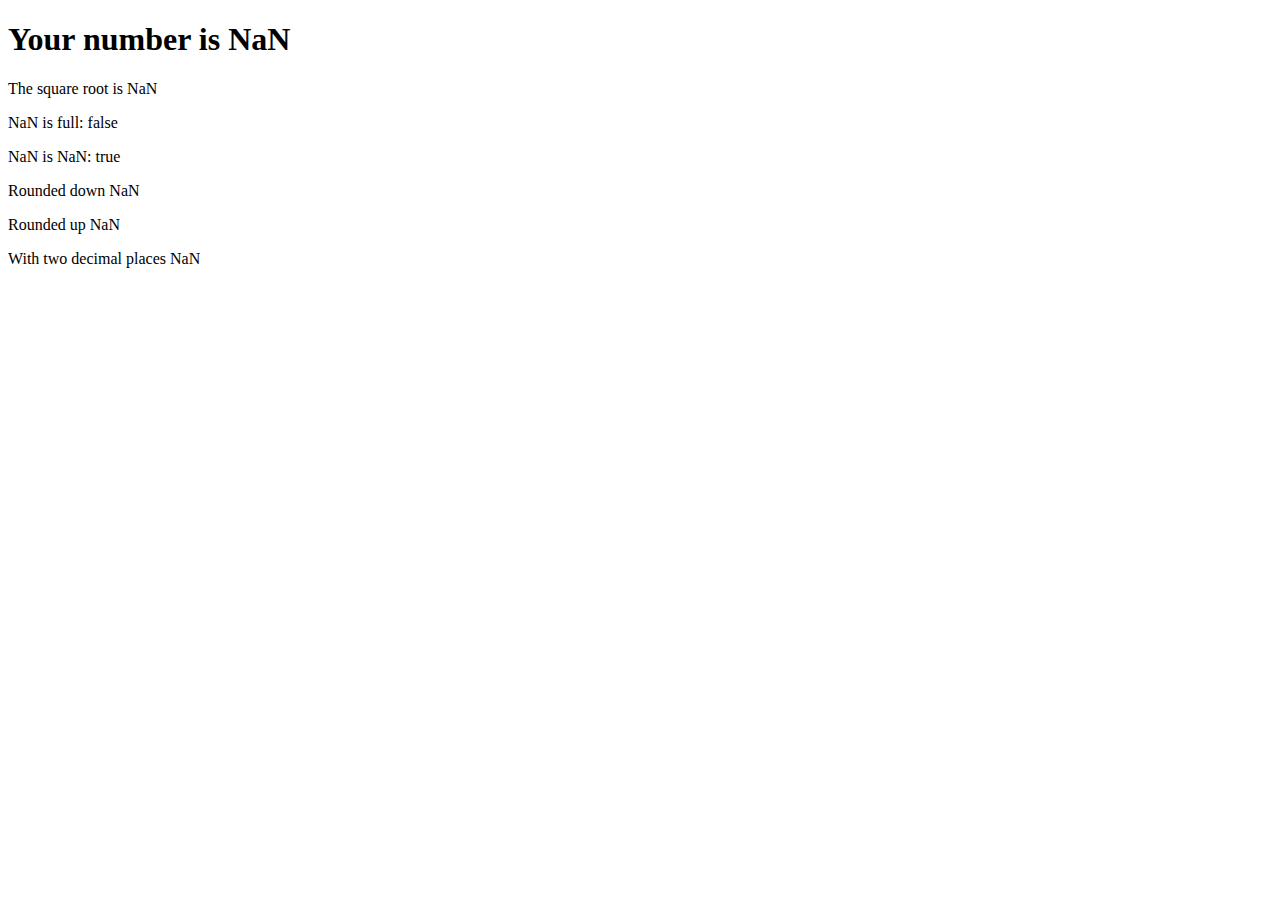
<file: 1 - basic/4 - math/index.html>
<!DOCTYPE html>
<html lang="en">
<head>
    <meta charset="UTF-8">
    <meta http-equiv="X-UA-Compatible" content="IE=edge">
    <meta name="viewport" content="width=device-width, initial-scale=1.0">
    <title>Math</title>
</head>
<body>
    <div id="answer">
        
    </div>
    <script src="index.js"></script>
</body>
</html>
</file>
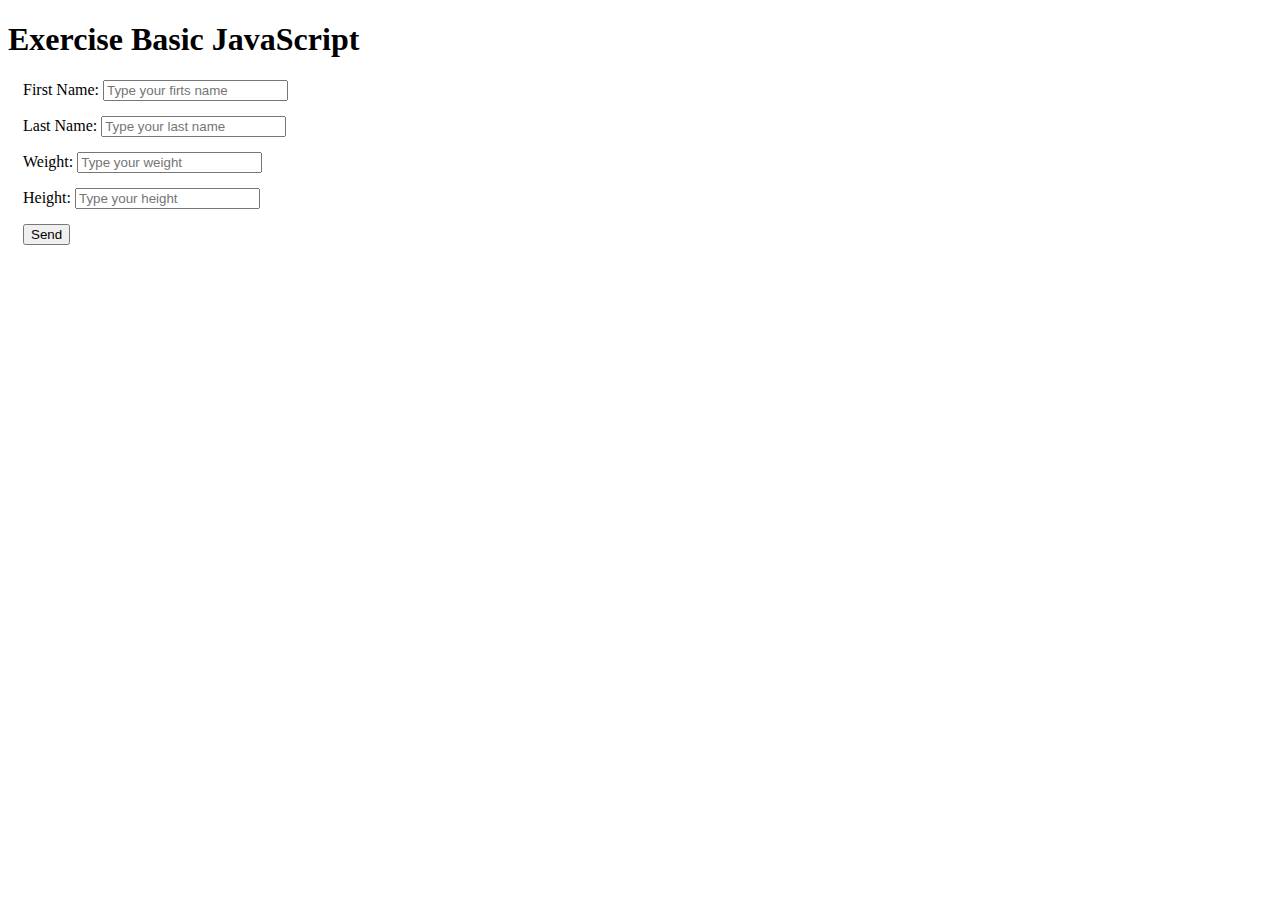
<file: 1 - basic/8 - exercise/index.html>
<!DOCTYPE html>
<html lang="en">
<head>
    <meta charset="UTF-8">
    <meta name="viewport" content="width=device-width, initial-scale=1.0">
    <title>JS Exercisa</title>

    <style>
        .input {
            display: block;
            margin: 15px;
        }
    </style>
</head>
<body>
    <h1>Exercise Basic JavaScript</h1>

    
    <div class="input">
        <label for="firstNameTxt">First Name: </label>
        <input type="text" name="firstNameTxt" id="firstNameTxt" placeholder="Type your firts name">
    </div>

    <div class="input">
        <label for="lastNameTxt">Last Name: </label>
        <input type="text" name="lastNameTxt" id="lastNameTxt" placeholder="Type your last name">
    </div>

    <div class="input">
        <label for="weightTxt">Weight: </label>
        <input type="text" name="weightTxt" id="weightTxt" placeholder="Type your weight">
    </div>

    <div class="input">
        <label for="heightTxt">Height: </label>
        <input type="text" name="heightTxt" id="heightTxt" placeholder="Type your height">
    </div>

    <div class="input">
        <input type="button" value="Send" onclick="getData()">
    </div>

    <div id="response"></div>

    <script src="main.js"></script>
</body>
</html>
</file>
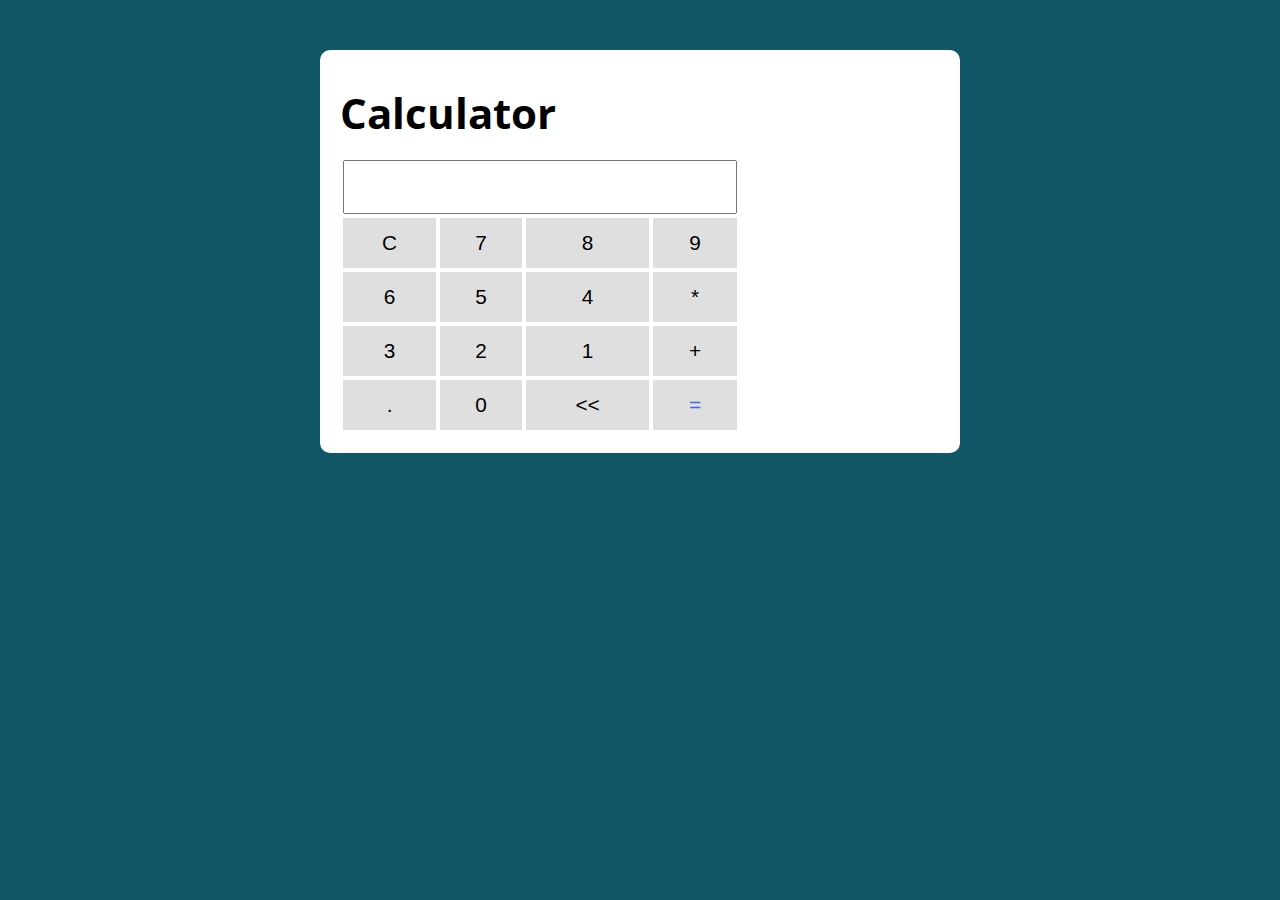
<file: 2 - functions/6 - factory functions/exercise/model/index.html>
<!DOCTYPE html>
<html lang="pt-BR">

<head>
  <meta charset="UTF-8">
  <meta name="viewport" content="width=device-width, initial-scale=1.0">
  <meta http-equiv="X-UA-Compatible" content="ie=edge">
  <title>Calc</title>
  <link rel="stylesheet" href="./assets/css/style.css">
</head>

<body>

  <section class="container">
    <h1>Calculator</h1>
    <table class="calculator">
      <tr>
        <td colspan="4"><input type="text" class="display"></td>
      </tr>

      <tr>
        <td><button class="btn btn-clear">C</button></td>
        <td><button class="btn btn-num">7</button></td>
        <td><button class="btn btn-num">8</button></td>
        <td><button class="btn btn-num ">9</button></td>
      </tr>

      <tr>
        <td><button class="btn btn-num">6</button></td>
        <td><button class="btn btn-num">5</button></td>
        <td><button class="btn btn-num">4</button></td>
        <td><button class="btn btn-num">*</button></td>
      </tr>

      <tr>
        <td><button class="btn btn-num">3</button></td>
        <td><button class="btn btn-num">2</button></td>
        <td><button class="btn btn-num">1</button></td>
        <td><button class="btn btn-num">+</button></td>
      </tr>

      <tr>
        <td><button class="btn btn-num">.</button></td>
        <td><button class="btn btn-num">0</button></td>
        <td><button class="btn btn-del"><<</button></td>
        <td><button class="btn btn-equal">=</button></td>
      </tr>
    </table>

  </section>

  <script src="./assets/js/main.js"></script>
</body>

</html>
</file>
<file: 2 - functions/6 - factory functions/exercise/model/assets/css/style.css>
@import url('https://fonts.googleapis.com/css?family=Open+Sans:400,700&display=swap');
:root {
  --primary-color: rgb(17, 86, 102);
  --primary-color-darker: rgb(9, 48, 56);
}

* {
  box-sizing: border-box;
  outline: 0;
}

body {
  margin: 0;
  padding: 0;
  background: var(--primary-color);
  font-family: 'Open sans', sans-serif;
  font-size: 1.3em;
  line-height: 1.5em;
}

.container {
  max-width: 640px;
  margin: 50px auto;
  background: #fff;
  padding: 20px;
  border-radius: 10px;
}

form input, form label, form button {
  display: block;
  width: 100%;
  margin-bottom: 10px;
}

form input {
  font-size: 24px;
  height: 50px;
  padding: 0 20px;
}

form input:focus {
  outline: 1px solid var(--primary-color);
}

form button {
  border: none;
  background: var(--primary-color);
  color: #fff;
  font-size: 18px;
  font-weight: 700;
  height: 50px;
  cursor: pointer;
  margin-top: 30px;
}

form button:hover {
  background: var(--primary-color-darker);
}

.calculator {
  width: 400px;
}

.display {
  font-size: 2em;
  width: 100%;
  text-align: right;
}

.btn {
  width: 100%;
  height: 50px;
  font-size: 1em;
  border: none;
  background: #dfdfdf;
  cursor: pointer;
}

.bnt:hover{
  background: #9e9e9e;
}

.btn-equal {
  color: royalblue;
}
</file>
